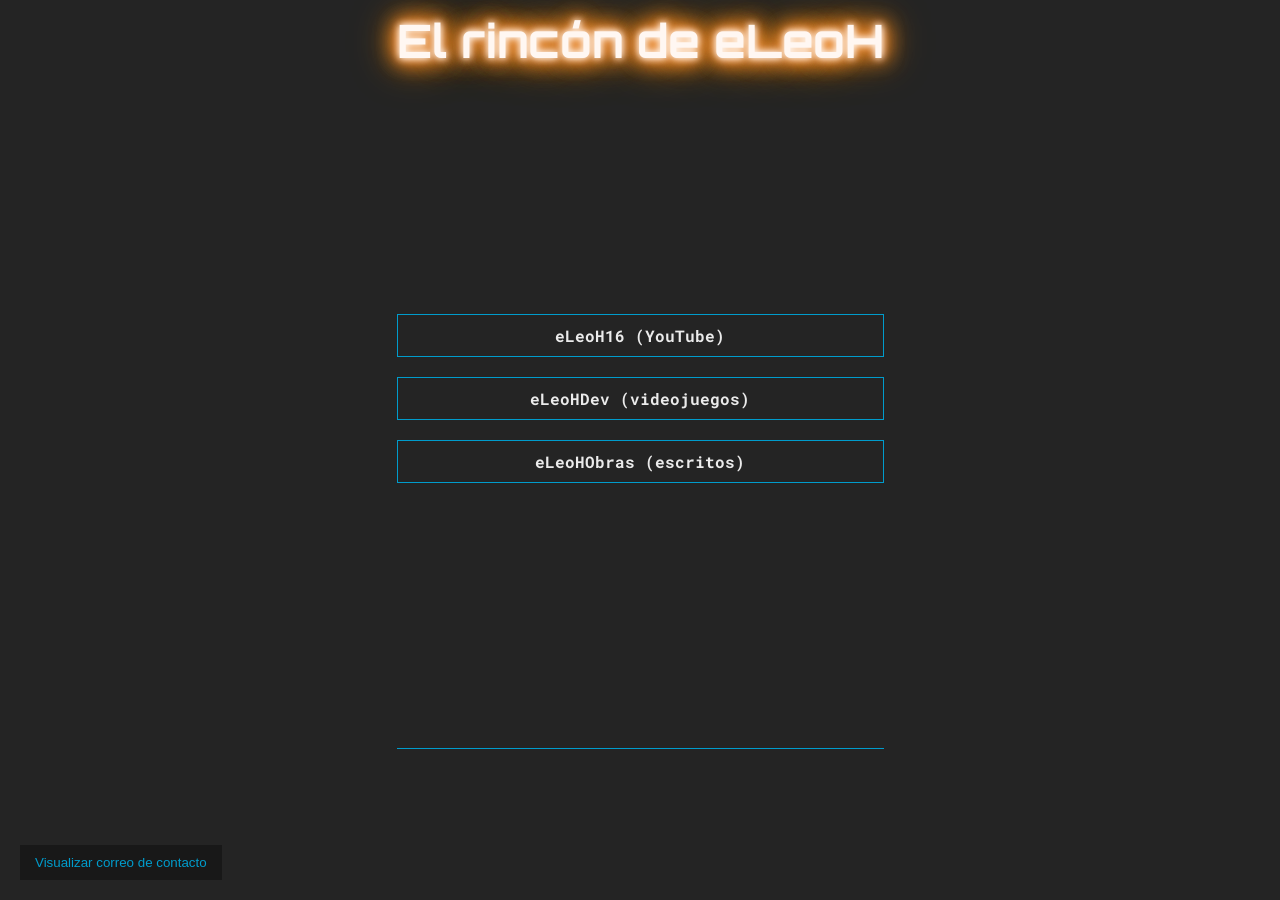
<file: index.html>
<!DOCTYPE html>
<html lang="es">

<head>
    <meta charset="UTF-8">
    <meta name="viewport" content="width=device-width, initial-scale=1.0">
    
    <title>El rincón de eLeoH</title>

    <meta name="description" content="Proyectos de eLeoH, como eLeoHDev, desarrollador de videojuegos, eLeoH16, en YouTube, y eLeoHObras, escritor de libros, cuentos, novelas y cómics o historietas">
    
    <link rel="stylesheet" href="styles.css">
    <link rel="stylesheet" href="https://cdnjs.cloudflare.com/ajax/libs/font-awesome/6.0.0-beta3/css/all.min.css">
    <link rel="shortcut icon" href="./scr/icon.png">
    <link href="https://fonts.googleapis.com/css2?family=Roboto+Mono&family=Orbitron&family=Montserrat:wght@400;700&family=Bungee&family=VT323&display=swap" rel="stylesheet">
</head>

<body>
    <main>
        <h1 class="neonText">El rincón de eLeoH</h1>
        <div class="contents">
            <div class="project-buttons">
                <button data-project-id="proyecto1" class="project-button" >eLeoH16 (YouTube)</button>

                <button data-project-id="proyecto2" class="project-button">eLeoHDev (videojuegos)</button>

                <button data-project-id="proyecto3" class="project-button">eLeoHObras (escritos)</button>
            </div>

            <div id="project-details" class="project-details"></div>
        </div>

        <div class="floating-contact">
            <button id="contactButton">Visualizar correo de contacto</button>
            <a id="contactInfo" class="contact-info" href="mailto:contacto.eleoh16@gmail.com">contacto.eleoh16@gmail.com</a>
        </div>
    </main>

    <script src="script.js"></script>
    <a rel="me" href="https://mast.lat/@eLeoH16"></a>
</body>

</html>
</file>
<file: styles.css>
* {
    margin: 0;
    padding: 0;
    box-sizing: border-box;
}

body {
    display: flex;
    justify-content: center;
    background-color: #242424;
    height: 100%;
    font-family: 'Montserrat', sans-serif;
}

main {
    text-align: center;
}

h1 {
    color: #fff7f2;
    font-size: 46px;
    margin-top: 11px;
    animation: flicker 2.3s infinite alternate;
    font-family: 'Orbitron', sans-serif;
}

.neonText, h1 {
    text-shadow: 0 0 7px #fff, 0 0 10px #ffce9f, 0 0 21px #ffc27d, 
                 0 0 12px rgb(214, 86, 0), 0 0 21px rgb(255, 115, 0), 
                 0 0 27px rgb(255, 123, 0), 0 0 32px rgb(255, 136, 0), 
                 0 0 46px rgb(255, 153, 0);
}

@keyframes flicker {
    0%, 18%, 22%, 25%, 53%, 57%, 100% {
        text-shadow: 0 0 7px #fff, 0 0 10px #ffce9f, 0 0 21px #ffc27d, 
                     0 0 12px rgb(214, 86, 0), 0 0 21px rgb(255, 115, 0), 
                     0 0 27px rgb(255, 123, 0), 0 0 32px rgb(255, 136, 0), 
                     0 0 46px rgb(255, 153, 0);
    }
    20%, 24%, 55% {       
        text-shadow: none;
    }
}

.project-buttons, .floating-contact {
    display: flex;
    flex-direction: column;
    align-items: center;
}

.project-buttons {
    justify-content: center;
    margin-bottom: 20px;
    height: 100vh;
}

.project-button {
    padding: 10px 20px;
    margin: 10px 0;
    min-width: max-content;
    display: inline-flex;
    width: 100%;
    display: inline-block;
    white-space: nowrap;
    border: 1px solid #009ccc;
    background-color: #00000000;
    color: #ebebeb;
    font-weight: bold;
    font-size: 16px;
    font-family: 'Roboto Mono', monospace;
}

.project-buttons > .project-button {
    width: 100%;
    text-align: center;
}

.project-button:hover {
    transform: scale(1.05);
    background-color: #333a3f;
    box-shadow: 0 0 10px rgba(255, 115, 0, 0.7), 0 0 20px rgba(255, 115, 0, 0.5);
    
}

.project-button.active {
    background-color: #333536;
    border-color: #ff7300;
}

.project-details {
    text-align: center;
    margin-top: auto;
    padding: 20px;
    width: 100%;
    max-width: 600px;
    border-top: 1px solid #009ccc;
}

.project-details a {
    font-size: 22px;
    color: #ff7b00;
    text-decoration: none;
    text-shadow: 0 0 8px #e09c60, 0 0 12px #cf9f73, 0 0 23px #ffe4c5;
}

.project-details a:hover {
    color: #fff4eb;
    letter-spacing: 0.105rem;
    text-shadow: 0 0 8px #ffdab6, 0 0 12px #ff8819, 0 0 27px #fcb25d;
}

.project-details .social-icons {
    display: flex;
    justify-content: center;
    margin-top: 4px;
    gap: 32px;
}

.project-details .social-icons a {
    font-size: 32px;
    color: #009ccc;
    text-shadow: 0 0 16px #c4e1f3;
    animation: pulse 2s infinite;
}

@keyframes pulse {
    0%, 100% {
        transform: scale(1);
    }
    50% {
        transform: scale(1.1);
    }
}

.social-icons a:hover {
    color: #c3f4ff;
    text-shadow: 0 0 8px #00e4ff, 0 0 12px #00e4ff, 0 0 16px #00e4ff;
}

.contents {
    display: flex;
    flex-direction: column;
    justify-content: space-between;
    height: 80vh;
    width: 100%;
    max-width: 600px;
}

.floating-contact {
    position: fixed;
    bottom: 20px;
    left: 20px;
    align-items: flex-start;
}

#contactButton {
    background-color: #181818;
    color: #009ccc;
    padding: 10px 15px;
    border: none;
    cursor: pointer;
    transition: background-color 0.2s;
}

#contactButton:hover {
    background-color: #3b3b3b;
}

.contact-info {
    display: none;
    color: #ff7300;
    font-weight: bold;
    margin-top: 5px;
    opacity: 0;
    animation: fadeIn 0.5s forwards;
}

#contactInfo:hover
{
  text-shadow:
    0 0 13px #ca650c,
    0 0 19px #cf9f73,
    0 0 23px #ffe4c5;
}

@keyframes fadeIn {
    from { opacity: 0; }
    to { opacity: 1; }
}

@keyframes fadeOut {
    from { opacity: 1; }
    to { opacity: 0; }
}

#contactButton.fade-out {
    animation: fadeOut 0.5s forwards;
}

@media (max-width: 768px) {
    .project-details {
        padding-bottom: 64px;
    }
}
</file>
